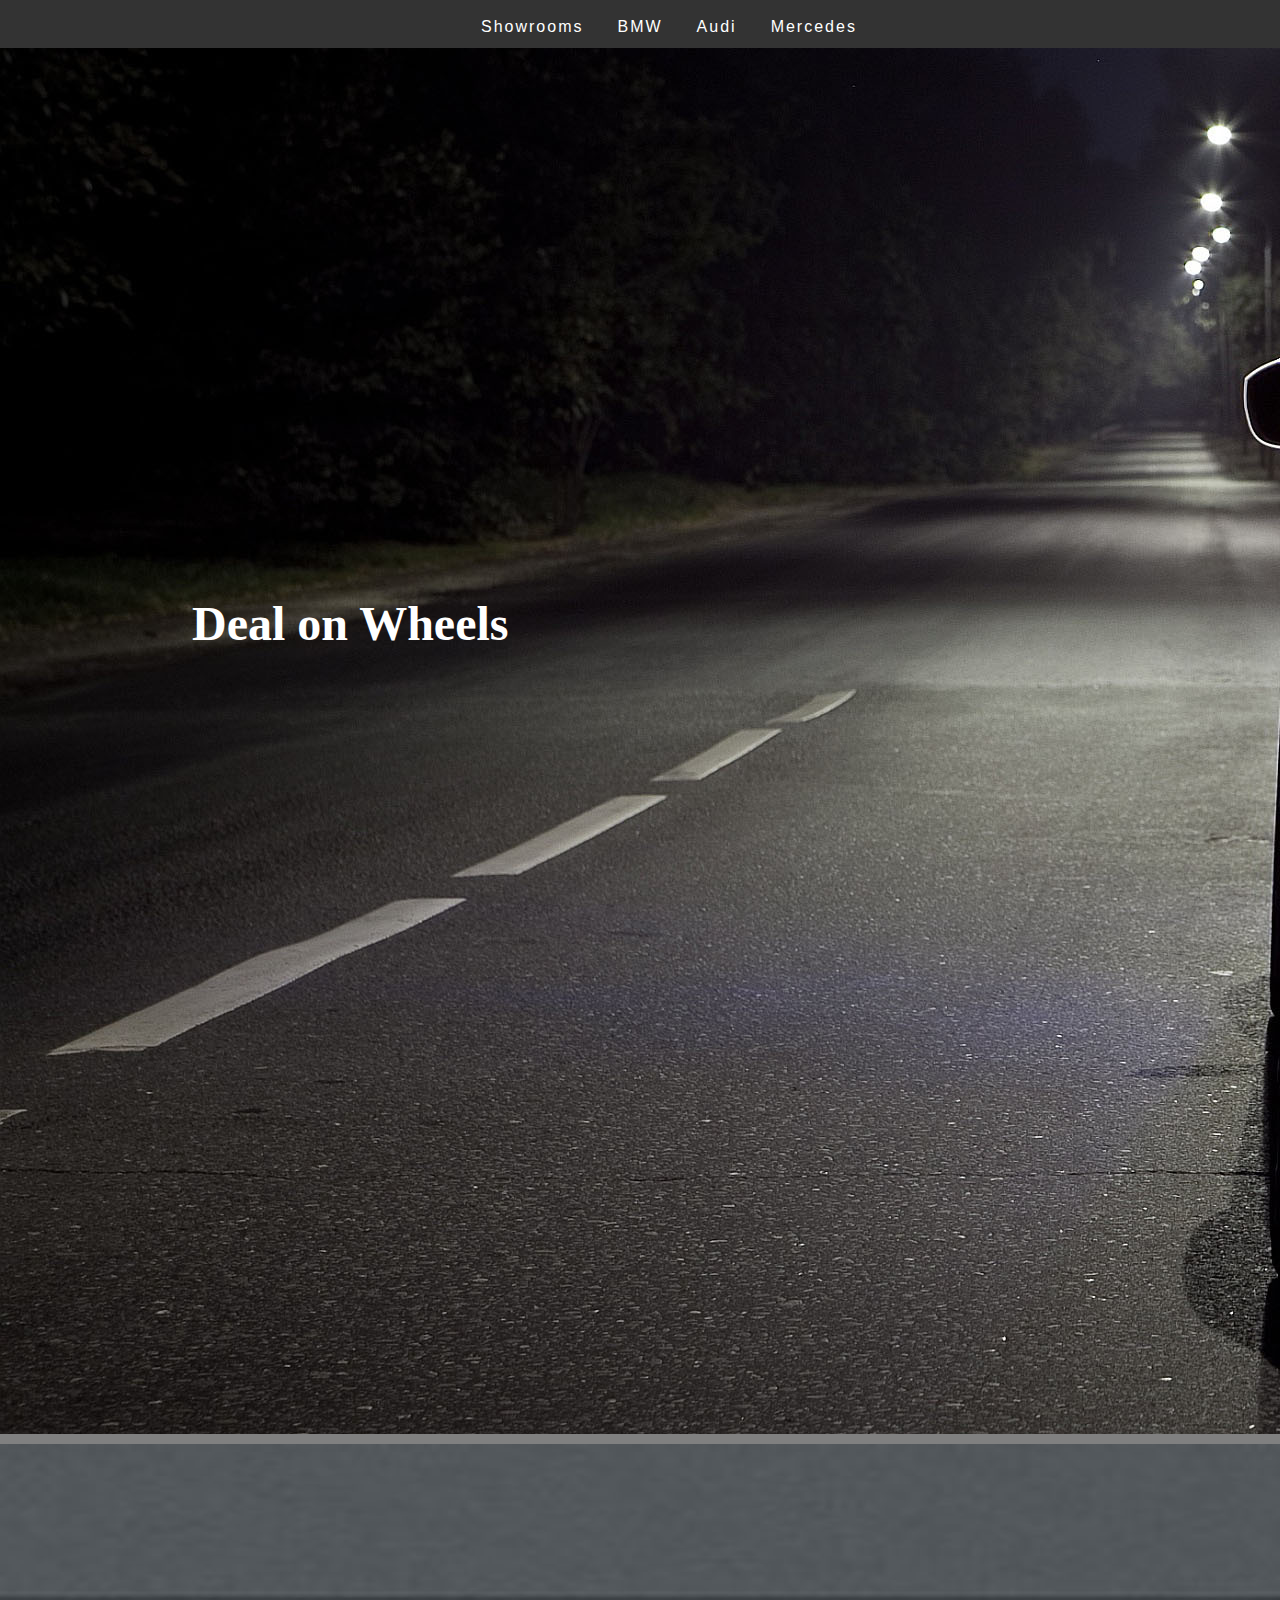
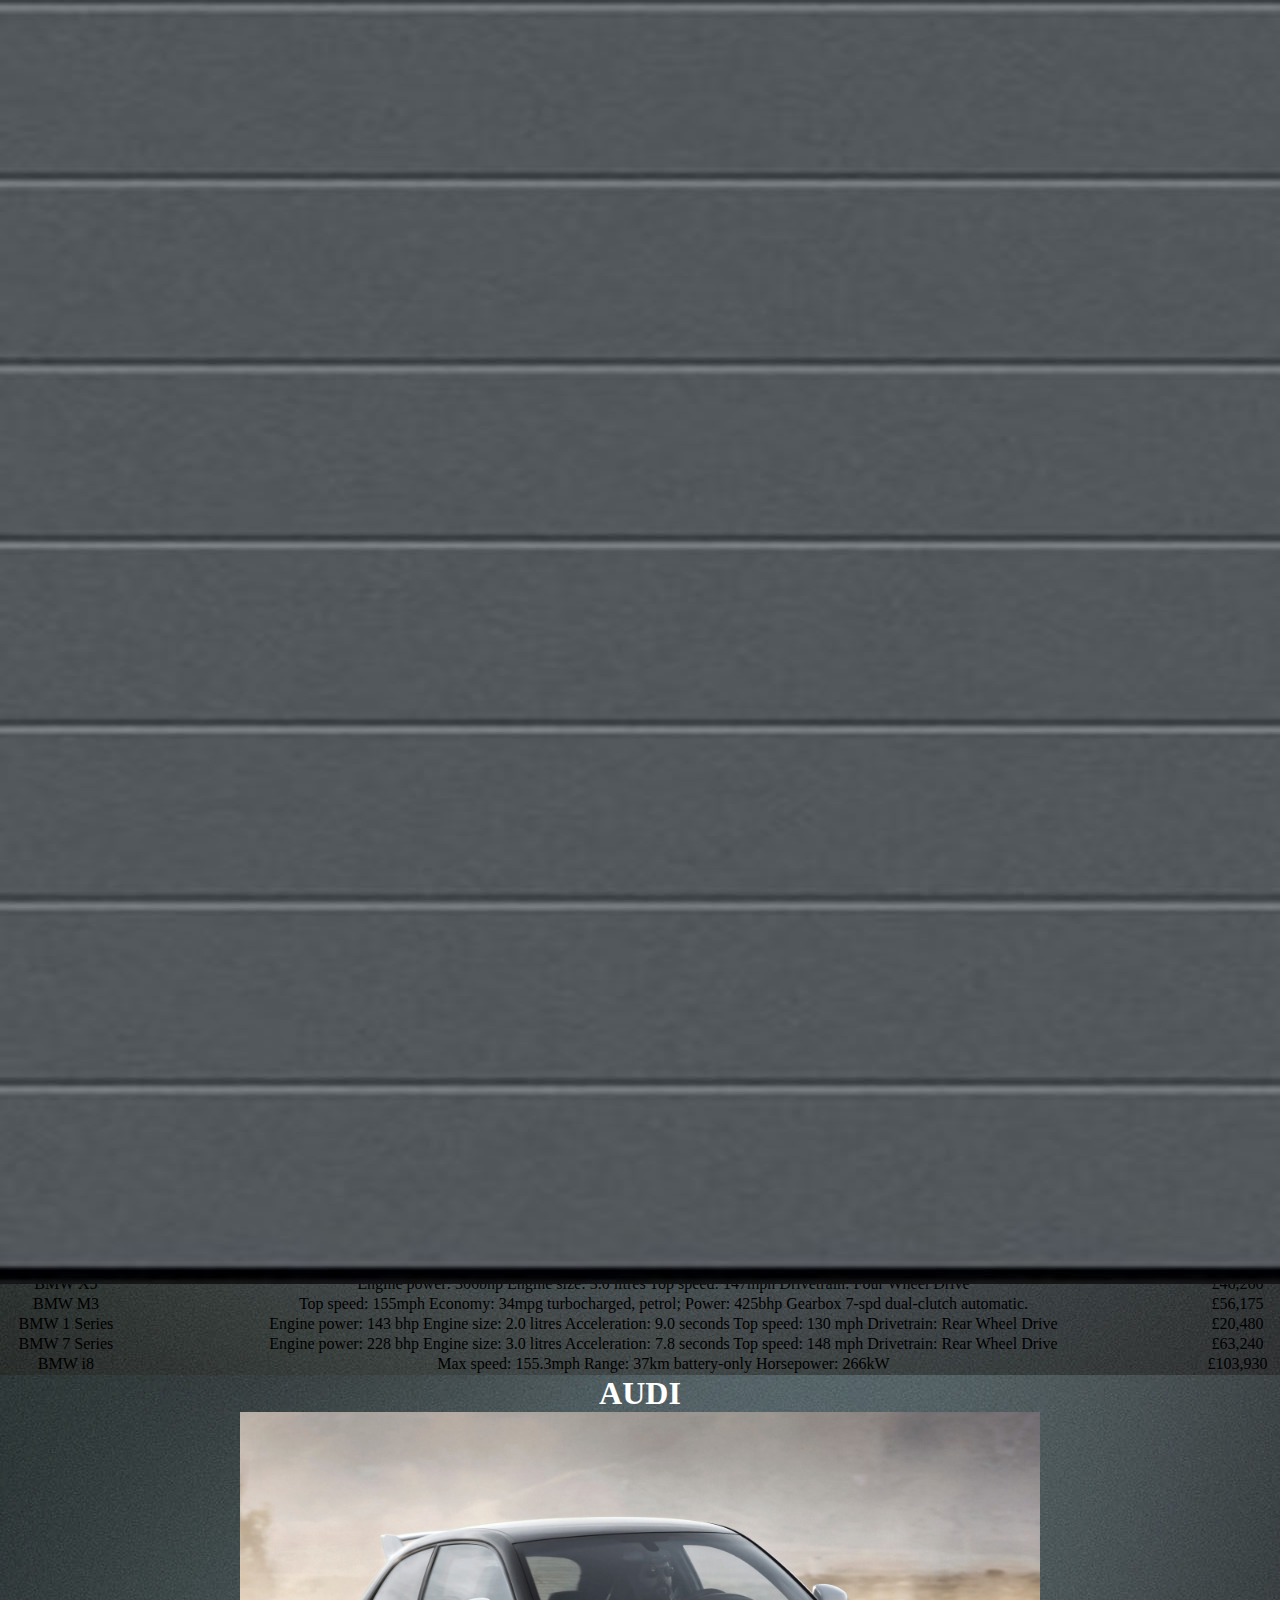
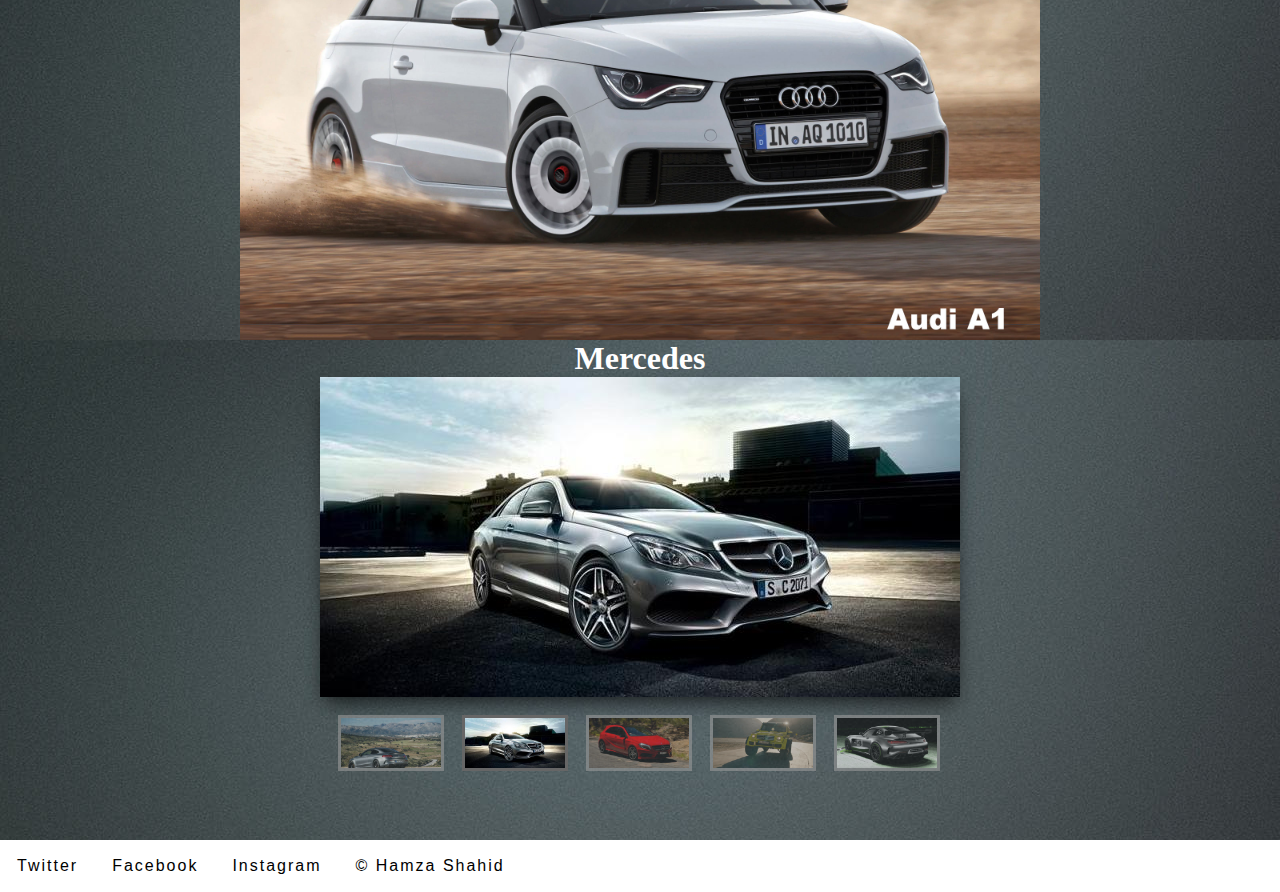
<file: index.html>
<!DOCTYPE HTML>

<html>

<head>

    <!-- this is the title of the page  -->
    <title> Deal on Wheels </title>


    <link rel="stylesheet" type="text/css" href="stylesheet.css" />
    <meta name="viewport" content="width=device-width, initial-scale=1.0">
     <meta charset="UTF-8">
</head>

<body>

    <!-- Navbar -->
    <!-- The navbar is a list with all the links to the area on the webpage -->
    <header id="header">
        <nav id="navi">
            <ul>
                <li>
                    <a id="show" href="#content">
                        <p>Showrooms</p>
                    </a>
                </li>
                <li>
                    <a href="#bmw">
                        <p>BMW</p>
                    </a>
                </li>
                <li>
                    <a href="#audi">
                        <p>Audi</p>
                    </a>
                </li>
                <li>
                    <a href="#merc">
                        <p>Mercedes</p>
                    </a>
                </li>
            </ul>
        </nav>
    </header>

    <!-- this is the main wrapper for the whole website -->
    <section class="main wrapper">
        <!-- Top wrapper -->
        <section class="top wrapper">
            <!-- this is the dealbutton on the frist page section -->
            <div id="dealsbutton">
                <a class="button" href="#content">
                    <h2>Deal on Wheels</h2>
                </a>
            </div>
            <!-- iamge of the backgrounf for the first section -->
            <img id="image" src="img/bg1.jpg" alt="">
            <!-- this class=hov is from the javascript to make the garage slide up -->
            <div class="hov">
                <div class="hidder">
                    <!-- image of the garage -->
                    <img id="image1" src="img/garage1.jpg" alt="">
                </div>
            </div>
        </section>
        <!-- Garage section -->
        <!-- car wrapper is the wrapper for the this section the code below uses 
        bootstrap for the hover effect and the images of the logos. -->
        <section class="car wrapper">
            <div id="content">

                <div class="col-lg-3 col-md-4 col-sm-6 col-xs-12">
                    <div class="hovereffect">
                        <img id="carlogo" class="img-responsive" src="img/bmw.png" alt="">
                        <div class="overlay">
                                <a href="#bmw">
                                    <h2> BMW Showroom</h2>
                                </a>
                        </div>
                    </div>
                </div>

                <div class="col-lg-8 col-md-4 col-sm-8 col-xs-8">
                    <div class="hovereffect">
                        <img id="carlogo1" class="img-responsive" src="img/audil.png" alt="">
                        <div class="overlay">
                                <a href="#audi">
                                    <h2> Audi Showroom</h2>
                                </a>
                        </div>
                    </div>
                </div>

                <div class="col-lg-3 col-md-4 col-sm-6 col-xs-12">
                    <div class="hovereffect">
                        <img id="carlogo2" class="img-responsive" src="img/merc1.png" alt="">
                        <div class="overlay">
                                <a href="#merc">
                                    <h2> Mercedes Showroom</h2>
                                </a>
                        </div>
                    </div>
                </div>

                <div class="col-lg-3 col-md-4 col-sm-6 col-xs-12">
                    <div class="hovereffect">
                        <img id="carlogo3" class="img-responsive" src="img/com.png" alt="">
                        <div class="overlay">
                                <a href="page5.html">
                                    <h2> Tesla Showroom </h2>
                                </a>
                        </div>
                    </div>
                </div>
            </div>
        </section>

        <!-- BMW section -->
        <!-- this section has the gallery wrapper which allows all the images to be
        placed in that style with all the images there and enlarged iamges as well
        when the images is clicked on -->
        <section id="bmw" class="bmw wrapper">
            <h1>BMW</h1>

            <section class="gallery wrapper">
                <div class="gallery">

                    <article>
                        <a href="img/bmw/bmw12.jpg" class="image"><img src="img/bmw/bmw11.jpg" title="BMW 3 Series" alt="" /></a>
                    </article>
                    <article>
                        <a href="img/bmw/bmw2.jpg" class="image"><img src="img/bmw/bmw2.jpg" title="BMW X5" alt="" /></a>
                    </article>
                    <article>
                        <a href="img/bmw/bmw31.jpg" class="image"><img src="img/bmw/bmw3.jpg" title=" BMW M3" alt="" /></a>
                    </article>
                    <article>
                        <a href="img/bmw/bmw41.jpg" class="image"><img src="img/bmw/bmw4.jpg" title="BMW 1 series" alt="" /></a>
                    </article>
                    <article>
                        <a href="img/bmw/bmw51.jpg" class="image"><img src="img/bmw/bmw5.jpg" title="7 series" alt="" /></a>
                    </article>
                    <article>
                        <a href="img/bmw/bmw61.jpg" class="image"><img src="img/bmw/bmw6.jpg" title="I8" alt="" /></a>
                    </article>
                </div>

            </section>

            <!-- this is the table underneath the gallery of hte cars with all the names of the cars, descrpition and prices. -->
            <table class="alt">
                <thead>
                    <tr>
                        <th>Name of Car</th>
                        <th>Description</th>
                        <th>Price</th>
                    </tr>
                </thead>
                <tbody>
                    <tr>
                        <td>BMW 3 Series</td>
                        <td>Doors: 4 Engine: 2.0 Fuel: unleaded Economy: 49mpg Gears: Auto 0-62mph: 7.2s</td>
                        <td>£24,800</td>
                    </tr>
                    <tr>
                        <td>BMW X5</td>
                        <td>Engine power: 306bhp Engine size: 3.0 litres Top speed: 147mph Drivetrain: Four Wheel Drive</td>
                        <td>£46,260</td>
                    </tr>
                    <tr>
                        <td>BMW M3</td>
                        <td> Top speed: 155mph Economy: 34mpg turbocharged, petrol; Power: 425bhp Gearbox 7-spd dual-clutch automatic. </td>
                        <td>£56,175</td>
                    </tr>
                    <tr>
                        <td>BMW 1 Series</td>
                        <td>Engine power: 143 bhp Engine size: 2.0 litres Acceleration: 9.0 seconds Top speed: 130 mph Drivetrain: Rear Wheel Drive</td>
                        <td>£20,480</td>
                    </tr>
                    <tr>
                        <td>BMW 7 Series</td>
                        <td>Engine power: 228 bhp Engine size: 3.0 litres Acceleration: 7.8 seconds Top speed: 148 mph Drivetrain: Rear Wheel Drive</td>
                        <td>£63,240</td>
                    </tr>
                    <tr>
                        <td>BMW i8</td>
                        <td>Max speed: 155.3mph Range: 37km battery-only Horsepower: 266kW</td>
                        <td>£103,930</td>
                    </tr>
                </tbody>
            </table>

        </section>



        <!-- Audi section-->
        <!-- this section has the slideshow with the img class with all hte iamges and widths 100% -->
        <section id="audi" class="audi wrapper">
            <h1>AUDI</h1>
             <div id="slideshow">
                <div class="slideshow">
                    <img class="mySlides" src="img/audi/audia.jpg" alt="" style="width:100%">

                    <img class="mySlides" src="img/audi/audir.jpg" alt="" style="width:100%">

                    <img class="mySlides" src="img/audi/audiq.jpg" alt="" style="width:100%">

                    <img class="mySlides" src="img/audi/audi1.jpg" alt="" style="width:100%">
                </div>
            </div>

        </section>

        <!-- Mercedes section-->
        <!-- this section has all the images of the cars and the type which is radio which allows you to select on of the iamges and then it changes on the big image. -->
        <section id="merc" class="merc wrapper">
            <h1>Mercedes</h1>
            <div class="slider">
                <input type="radio" name="slide_switch" id="id1" />
                <label for="id1">
    <img src="img/merc/merc1.jpg" alt="" width="100"/>
  </label>
                <img src="img/merc/merc1.jpg" alt="" />

                <input type="radio" name="slide_switch" id="id2" checked="checked" />
                <label for="id2">
    <img src="img/merc/merc2.jpg" alt="" width="100"/>
  </label>
                <img src="img/merc/merc2.jpg" alt="" />

                <input type="radio" name="slide_switch" id="id3" />
                <label for="id3">
    <img src="img/merc/merc3.jpg" alt="" width="100"/>
  </label>
                <img src="img/merc/merc3.jpg" alt="" />

                <input type="radio" name="slide_switch" id="id4" />
                <label for="id4">
    <img src="img/merc/merc4.jpg" alt="" width="100"/>
  </label>
                <img src="img/merc/merc4.jpg" alt="" />

                <input type="radio" name="slide_switch" id="id5" />
                <label for="id5">
    <img src="img/merc/merc5.jpg" alt="" width="100"/>
  </label>
                <img src="img/merc/merc5.jpg" alt="" />
            </div>

        </section>



        <!-- Footer -->
        <!--the footer uses a list and all hte links to the social media is below but atm they just go to the top of the page and there is a copyright symbol-->
        <footer id="footer">

            <ul class="actions">
                <li><a href="#" class="icon fa-twitter"><span class="label">Twitter</span></a></li>
                <li><a href="#" class="icon fa-facebook"><span class="label">Facebook</span></a></li>
                <li><a href="#" class="icon fa-instagram"><span class="label">Instagram</span></a>
                </li>
                <li><a>&copy; Hamza Shahid</a></li>
            </ul>

        </footer>

    </section>
    <!--jqurey script i used for the hover effect-->
    <script src="https://ajax.googleapis.com/ajax/libs/jquery/3.1.1/jquery.min.js"></script>
    <!--link to my javascrpit file-->
    <script src="javascript.js"></script>
    <!--link to my slideshow javascript file-->
    <script src="slideshow.js"></script>
</body>

</html>
</file>
<file: stylesheet.css>
/*this is for the javasript for the scroll for the frirst section to be covered 
by the second section*/

* {
    margin: 0px;
    padding: 0px;
}
/*this is for the garage section javascript to run*/

html {
    height: 100%;
}
/*this is for all the wrappers to be postioned on the page, to have a transparent
boarder*/

.wrapper {
    position: relative;
    width: 100%;
    border: 2px transparent;
    margin-right: auto;
    margin-left: auto;
    padding: 0px;
    background-color: transparent;
    font-family: tahoma;
    text-decoration: none;
    text-align: center;
}
/*this is for the car logos to be set up and hte padding between them*/

#carlogo {
    float: left;
    padding: 40px;
}
#carlogo1 {
    float: left;
    padding: 40px;
}
#carlogo2 {
    float: left;
    padding: 40px;
}
#carlogo3 {
    float: left;
    padding: 40px;
}
/*this is in the car wrapper section to set the page height,
width, background color*/

#content {
    height: 750px;
    width: 100%;
    margin-top: -10px;
    background-color: grey;
    position: relative;
    z-index: 1;
}
/*this is for all the sections to be minimum height 100% */

section {
    min-height: 100%;
}
/*this is the first section image and the z-index 
allows the second section to stack over the first section*/

#image {
    position: relative;
    z-index: -1;
}
/*this is the image of the garage section to cover the logos*/

#image1 {
    position: absolute;
    left: 0;
    z-index: 10;
}
/*this is the deals button settings*/

a.button {
    border: 2px transparent;
    padding: 2px 5px 2px 5px;
    border-radius: 10px;
    background-color: transparent;
    color: #ffffff;
    font-family: tahoma;
    text-decoration: none;
    text-align: center;
    transition-duration: 0.4s;
    overflow: hidden;
    cursor: pointer;
}
/*this is the setting on where to place it and color of it and transition time*/

a.button:after {
    content: "";
    background: #a3a3a3;
    display: block;
    position: absolute;
    padding-top: 40%;
    padding-left: 120%;
    margin-left: -20px!important;
    margin-top: -40%;
    opacity: 0;
    transition: all 0.8s
}
/*after clicking the deals button it has a effect which shows you have clicked on it
this is the opacity of it*/

a.button:active:after {
    padding: 0;
    margin: 0;
    opacity: 1;
    transition: 0s
}
/*when you hover over the deals button is changes to a light grey*/

a.button:hover {
    color: #a3a3a3;
}
/*this is hte size of the font for the three car sections*/

h1 {
    font-size: 200%;
    color: white;
}
/*this is the size of the font for the deals on wheel button*/

h2 {
    font-size: 300%;
}
/*this keeps the navbar height and width*/

#header nav {
    width: 50%;
    margin: 0 auto;
    height: 3em;
    line-height: 1em;
}
/*this helps keep it to the center*/

#header nav ul {
    margin-left: 22.5%;
}
/*this is for the navbar so its fixed*/

#header {
    position: fixed;
    z-index: 10000;
    left: 0;
    top: 0;
    width: 100%;
    background: #333;
    height: 3em;
    line-height: 3em;
}
/*this is the setting for the navbar*/

p {
    line-height: 1.2em;
    color: white;
}
/*this floats it left and gets rid of the bullit point for the navbar and footer*/

li {
    float: left;
    list-style-type: none;
}
/*this is for footer list to set the font and spacing */

li a {
    display: block;
    padding: 17px;
    text-decoration: none;
    font-family: Arial;
    letter-spacing: 0.125em;
}
/*this is for the footer section text to be black*/

footer li a {
    color: black;
}
/*this is hte dealsbutton this sets it on the page in that position*/

#dealsbutton {
    position: absolute;
    top: 40%;
    left: 15%;
}
/*this is to set the hover effect positon and centered*/

.hovereffect {
    height: 100%;
    width:25%;
    float: left;
    overflow: hidden;
    position: relative;
    text-align: center;
    cursor: default;
}
/*this is to set where the hover effect shuld be placed just over the image*/

.hovereffect .overlay {
    position: absolute;
    overflow: hidden;
    width: 350px;
    height: 250px;
    left: 10%;
    top: 14%;
    border-bottom: 1px solid #FFF;
    border-top: 1px solid #FFF;
    -webkit-transition: opacity 0.35s, -webkit-transform 0.35s;
    transition: opacity 0.35s, transform 0.35s;
    -webkit-transform: scale(0, 1);
    -ms-transform: scale(0, 1);
    transform: scale(0, 1);
}
/*this is hte overlay opacity when hovered*/

.hovereffect:hover .overlay {
    opacity: 1;
    filter: alpha(opacity=100);
    -webkit-transform: scale(1);
    -ms-transform: scale(1);
    transform: scale(1);
}
/*this allows the images spaced out between each other*/

.hovereffect img {
    display: block;
    position: relative;
    -webkit-transition: all 0.35s;
    transition: all 0.35s;
    width: 80%;
    
}
/*this is the css for the heading when hovered, how the headers should be set*/

.hovereffect h2 {
    text-transform: uppercase;
    text-align: center;
    position: relative;
    font-size: 17px;
    background-color: transparent;
    color: #FFF;
    padding: 1em 0;
    opacity: 0;
    filter: alpha(opacity=0);
    -webkit-transition: opacity 0.35s, -webkit-transform 0.35s;
    transition: opacity 0.35s, transform 0.35s;
    -webkit-transform: translate3d(0, -100%, 0);
    transform: translate3d(0, -100%, 0);
}
/*this does the hover transition*/

.hovereffect a,
.hovereffect p {
    color: #FFF;
    padding: 1em 0;
    opacity: 0;
    filter: alpha(opacity=0);
    -webkit-transition: opacity 0.35s, -webkit-transform 0.35s;
    transition: opacity 0.35s, transform 0.35s;
    -webkit-transform: translate3d(0, 100%, 0);
    transform: translate3d(0, 100%, 0);
}
/*this is for the text and heading the opacity level when hovered over*/

.hovereffect:hover a,
.hovereffect:hover p,
.hovereffect:hover h2 {
    opacity: 1;
    filter: alpha(opacity=100);
    -webkit-transform: translate3d(0, 0, 0);
    transform: translate3d(0, 0, 0);
}
/*Displays an artical as a block element*/

article {
    display: block;
}
/*this is for the gallery to have the fixed squares and set neatly side by side*/

.gallery {
    display: -moz-flex;
    display: -webkit-flex;
    display: -ms-flex;
    display: flex;
    -moz-flex-wrap: wrap;
    -webkit-flex-wrap: wrap;
    -ms-flex-wrap: wrap;
    flex-wrap: wrap;
    width: 45em;
    max-width: 100%;
}
/*The margin-top property sets the top margin of an element.*/

.image {
    margin-top: 1%;
}
/*bmw section background image*/

#bmw {
    background-image: url("img/bg4.jpg");
}
/*this is hte width of the gallery and the positioning on the screen*/

.gallery article {
    width: 50%;
    position: relative;
}
/*this is the image backgrounf for the audi section*/

#audi {
    background-image: url("img/bg4.jpg");
}
/*this is the css for the slideshow to center it and the max width of it*/

#slideshow {
    margin: 0 auto;
    max-width: 800px
}
/*this is the image background of mercedes section*/

#merc {
    background-image: url("img/bg4.jpg");
    height: 500px;
}

.slider {
    width: 640px;
/*Same as width of the large image*/
    position: relative;
    padding-top: 320px;
/*this allows the labels to come down*/
    margin: 100px auto;
/*shadow effect around the image*/
    box-shadow: 0 10px 20px -5px rgba(0, 0, 0, 0.75);
    margin: 0 auto;
}
/*this adds in the transitions*/

.slider>img {
    position: absolute;
    left: 0;
    top: 0;
    transition: all 0.5s;
}
.slider input[name='slide_switch'] {
    display: none;
}
.slider label {
    /*spacing for the thumbnails*/
    
    margin: 18px 0 0 18px;
    border: 3px solid #999;
    float: left;
    cursor: pointer;
    transition: all 0.5s;
    /*low opacity*/
    
    opacity: 0.6;
}
.slider label img {
    display: block;
}
/*click effects*/

.slider input[name='slide_switch']:checked+label {
    border-color: #666;
    opacity: 1;
}
/*Clicking any thumbnail now should change its opacity(style)*/

.slider input[name='slide_switch'] ~ img {
    opacity: 0;
    transform: scale(1.1);
}
/*This hides all main images at a 110% size
  On click the images will be displayed at normal size to complete the effect
  */

.slider input[name='slide_switch']:checked+label+img {
    opacity: 1;
    transform: scale(1);
}
}
/* This specifies whether or not to clip the left/right edges of the table */

.table-wrapper {
    overflow-x: auto;
}
/*This is the width of the table and the color of the text*/

table.alt {
    width: 100%;
    margin-left: 0%;

}
/*This is the padding for the table*/

.table td {
    padding: 0.2em 0.2em;
}

/*This is hte font size of the table and padding between the table of each section 
and the text align which is to the left*/

.table thead tr th, .table tbody tr td {
    font-size: 0.9em;
    font-weight: 900;
    padding: 0 0.75em 0.75em 0.75em;
    text-align: left;

}

.test {
    color: white;

}
/*this is for the header so when the screen has changed size it will change the 
text size to keep it responsive*/

@media screen and (max-width: 571px) {
    p {
        font-size: 10px;
    }
    #header {
        height: 1000px;
    }
}
/*this allows the gallery in the bmw section to shrink after 480px*/

@media screen and (max-width: 480px) {
    .gallery article {
        width: 100%;
    }
    #header {
        height: 100px;
    }
}
/*this is for the deals on wheel text to stay fitted
 when the screen shrinks below 1000px*/

@media screen and (max-width: 1000px) {
    h2 {
        font-size: 25px;
    }
    #header {
        height: 100px;
    }
    .hovereffect {
        width: 50%;
        height: auto;
    }
}
/*this is for the deals on wheel text to stay fitted
 when the screen shrinks below 571px*/

@media screen and (max-width: 571px) {
    h2 {
        font-size: 15px;
    }

}
/*this is for the table on bmw section stay as a table
 when the screen shrinks below 1000px*/

@media screen and (max-width: 1000px) {
    table {
        font-size: 0.6em;
    }
}
/*this is for the table on bmw section stay as a table
 when the screen shrinks below 400px*/

@media screen and (max-width: 400px) {
    table {
        font-size: 0.3em;
    }
}
</file>
